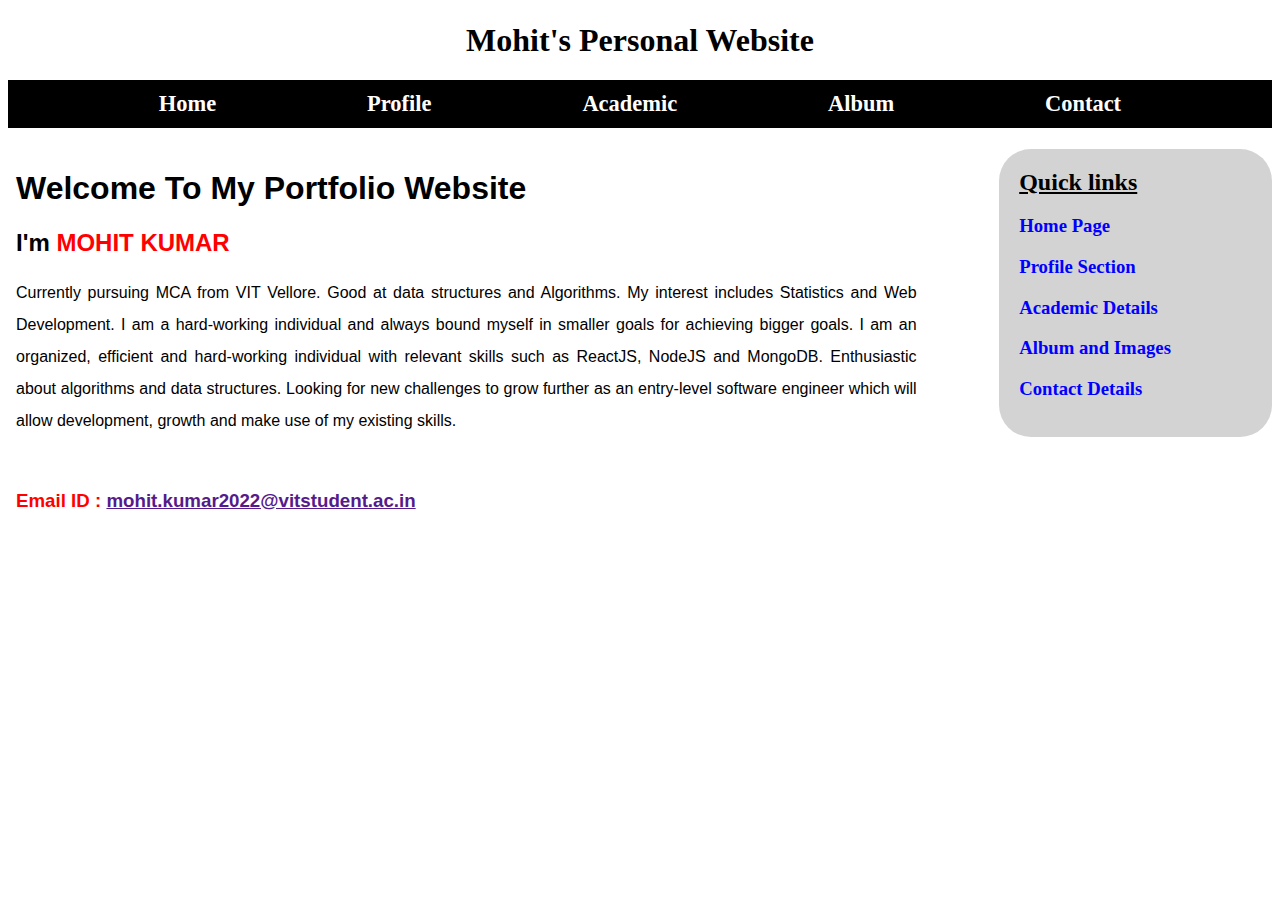
<file: index.html>
<!DOCTYPE html>
<html lang="en">

<head>
    <meta charset="UTF-8">
    <meta name="viewport" content="width=device-width, initial-scale=1.0">
    <link rel="stylesheet" href="./style.css">
    <title>Website</title>
</head>

<body>
    <header>
        <h1>Mohit's Personal Website</h1>
    </header>
    <nav>
        <div class="nav">
            <h3><a href="./home.html" target="content-frame">Home</a></h3>
            <h3><a href="./profile.html" target="content-frame">Profile</a></h3>
            <h3><a href="./academic.html" target="content-frame">Academic</a></h3>
            <h3><a href="./album.html" target="content-frame">Album</a></h3>
            <h3><a href="./contact.html" target="content-frame">Contact</a></h3>
        </div>
    </nav>

    <h1></h1>
    <aside>
        <h2><u>Quick links</u></h2>
        <div class="lists">
            <h3><a href="./home.html" target="content-frame">Home Page</a></h3>
            <h3><a href="./profile.html" target="content-frame">Profile Section</a></h3>
            <h3><a href="./academic.html" target="content-frame">Academic Details</a></h3>
            <h3><a href="./album.html" target="content-frame">Album and Images</a></h3>
            <h3><a href="./contact.html" target="content-frame">Contact Details</a></h3>
        </div>
    </aside>
    <iframe src="./home.html" name="content-frame" frameborder="0" 
            height="430px" width="75%"></iframe>
</body>

</html>
</file>
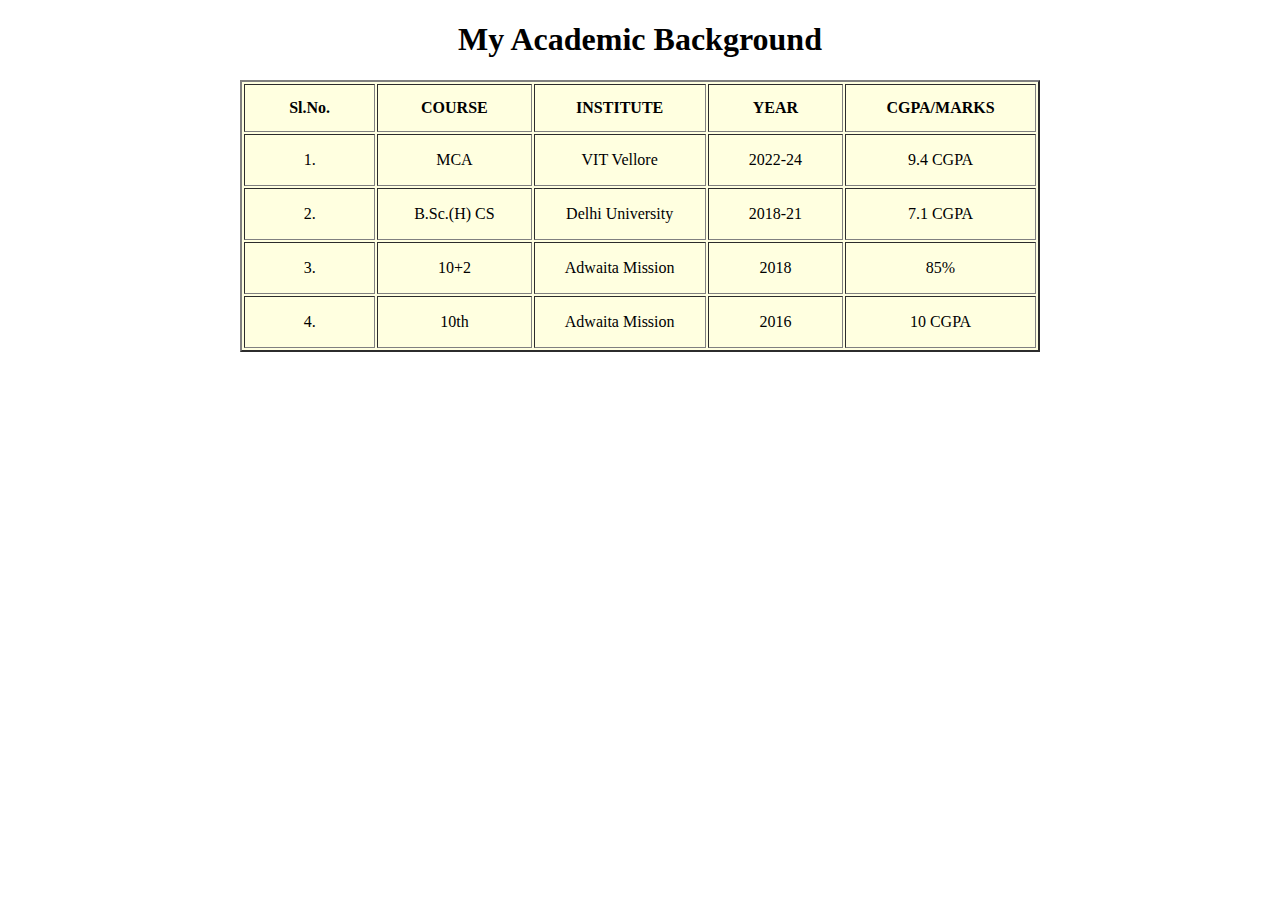
<file: academic.html>
<!DOCTYPE html>
<html lang="en">
<head>
    <meta charset="UTF-8">
    <meta name="viewport" content="width=device-width, initial-scale=1.0">
    <title>Document</title>
    <style>
        table,tr,td{
            width: 50rem;
            height:3rem;
            text-align: center;
            background-color: lightyellow;
        }
        h1{
            text-align: center;
        }
    </style>
</head>
<body>
    <h1>My Academic Background</h1>
    <table border="2" align="center">
        <tr>
            <th>Sl.No.</th>
            <th>COURSE</th>
            <th>INSTITUTE</th>
            <th>YEAR</th>
            <th>CGPA/MARKS</th>
        </tr>
        <tr>
            <td>1.</td>
            <td>MCA</td>
            <td>VIT Vellore</td>
            <td>2022-24</td>
            <td>9.4 CGPA</td>
        </tr>
        <tr>
            <td>2.</td>
            <td>B.Sc.(H) CS</td>
            <td>Delhi University</td>
            <td>2018-21</td>
            <td>7.1 CGPA</td>
        </tr>
        <tr>
            <td>3.</td>
            <td>10+2</td>
            <td>Adwaita Mission</td>
            <td>2018</td>
            <td>85%</td>
        </tr>
        <tr>
            <td>4.</td>
            <td>10th</td>
            <td>Adwaita Mission</td>
            <td>2016</td>
            <td>10 CGPA</td>
        </tr>
    </table>
</body>
</html>
</file>
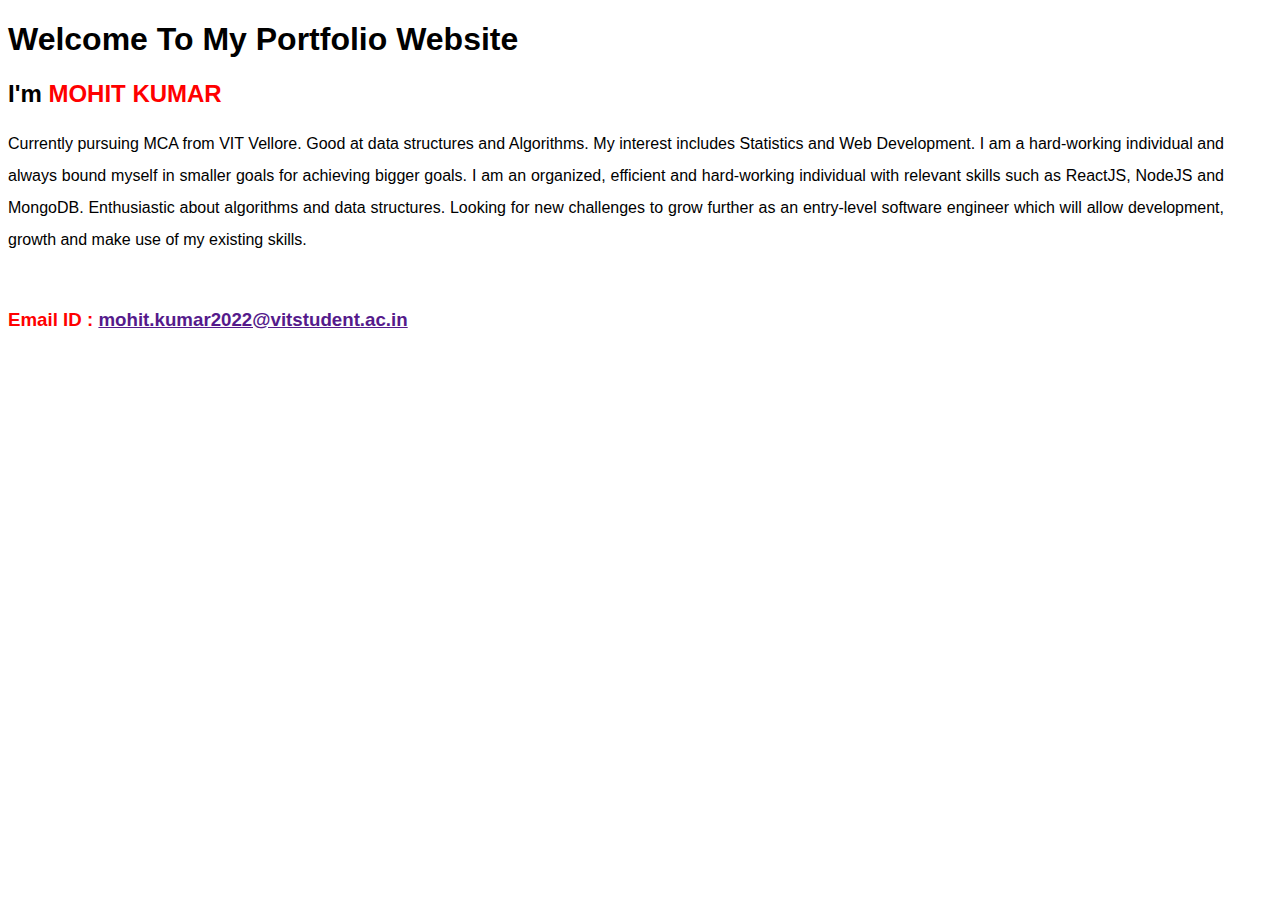
<file: home.html>
<!DOCTYPE html>
<html lang="en">

<head>
    <meta charset="UTF-8">
    <meta name="viewport" content="width=device-width, initial-scale=1.0">
    <title>Document</title>
    <style>
        body {
            width: 95%;
            font-family: 'Gill Sans', 'Gill Sans MT', Calibri, 'Trebuchet MS', sans-serif;
        }

        span {
            color: red;
        }
        p{
            line-height: 2;
            text-align: justify;
        }
    </style>
</head>

<body>
    <h1>Welcome To My Portfolio Website</h1>
    <h2>I'm <span>MOHIT KUMAR</span></h2>
    <p>Currently pursuing MCA from VIT Vellore. Good at data structures and Algorithms.
        My interest includes Statistics and Web Development. I am a hard-working
        individual and always bound myself in smaller goals for achieving bigger goals.
        I am an organized, efficient and hard-working individual with relevant skills such
        as ReactJS, NodeJS and MongoDB. Enthusiastic about algorithms and data structures.
        Looking for new challenges to grow further as an entry-level software engineer which
        will allow development, growth and make use of my existing skills.</p><br>

    <h3><span>Email ID : </span><a href="">mohit.kumar2022@vitstudent.ac.in</a></h3>
</body>

</html>
</file>
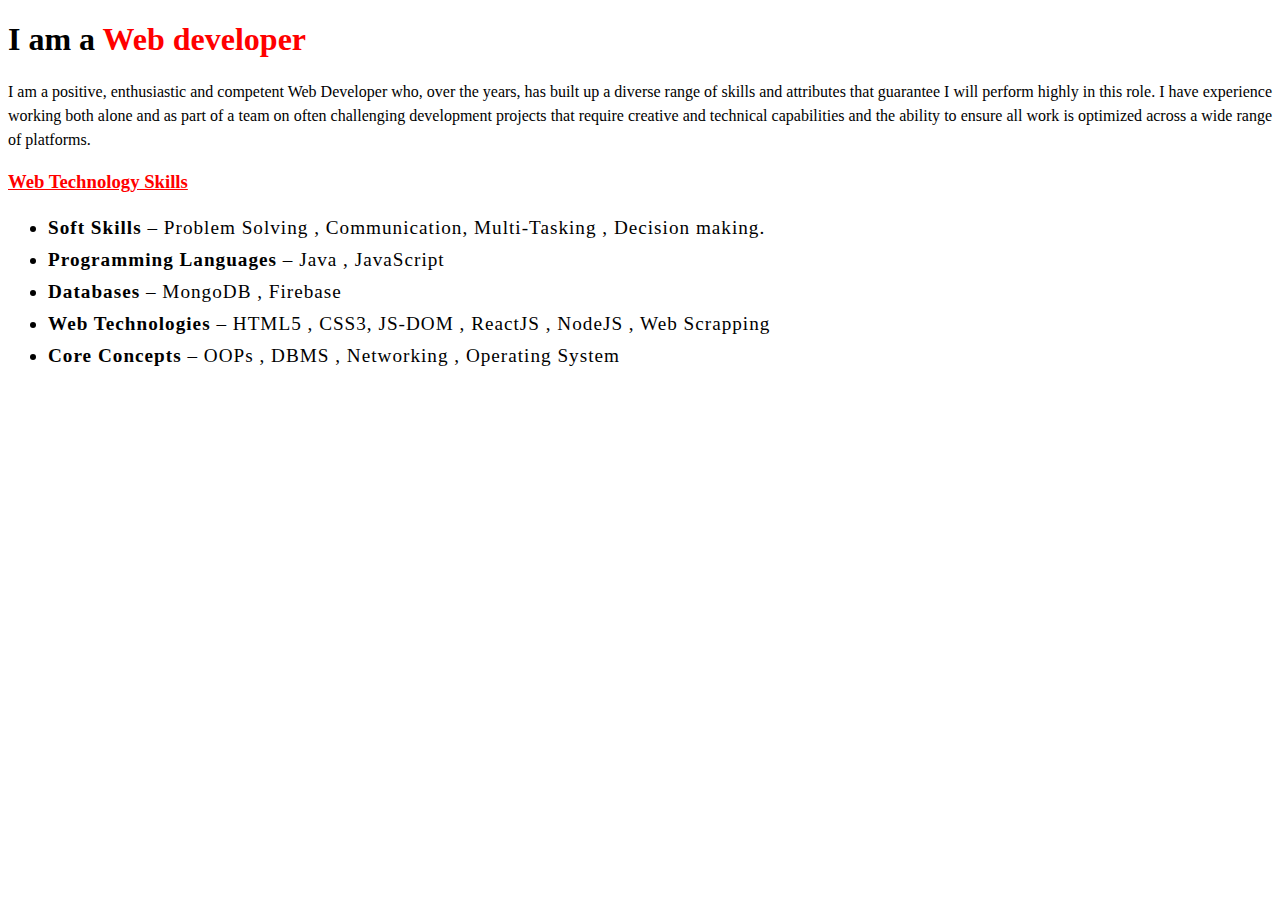
<file: profile.html>
<!DOCTYPE html>
<html lang="en">

<head>
    <meta charset="UTF-8">
    <meta name="viewport" content="width=device-width, initial-scale=1.0">
    <title>Document</title>
    <style>
        body {
            margin-top: 0%;
            text-align: justify;
        }
        p{
            line-height: 1.5rem;
        }
        span {
            color: red;
        }

        .list {
            line-height: 2rem;
            letter-spacing: 1px;
            font-size: 1.2rem;
        }
    </style>
</head>

<body>
    <h1>I am a <span>Web developer</span></h1>
    <p>I am a positive, enthusiastic and competent Web Developer who, over the years, has built up a diverse range of
        skills and attributes that guarantee I will perform highly in this role. I have experience
        working both alone and as part of a team on often challenging  development projects that
        require creative and technical capabilities and the ability to ensure all work is optimized across a
        wide range of platforms.</p>
    <h3><span><u>Web Technology Skills</u></span></h3>
    <ul class="list">
        <li><b>Soft Skills</b> – Problem Solving , Communication, Multi-Tasking , Decision making.</li>
        <li><b>Programming Languages</b> – Java , JavaScript</li>
        <li><b>Databases</b> – MongoDB , Firebase</li>
        <li><b>Web Technologies</b> – HTML5 , CSS3, JS-DOM , ReactJS , NodeJS , Web Scrapping</li>
        <li><b>Core Concepts</b> – OOPs , DBMS , Networking , Operating System</li>
    </ul>
</body>

</html>
</file>
<file: style.css>
body{
    margin-top: 0%;
}

aside {
    display: flex;
    flex-direction: column;
    width: 20%;
    height: 18rem;
    padding-left: 20px;
    margin-left: 20px;
    float: right;
    background-color:lightgray;
    border-radius: 2rem;
}

header{
    background-image: url("https://images.pexels.com/photos/1323550/pexels-photo-1323550.jpeg?auto=compress&cs=tinysrgb&w=600");
    background-repeat: repeat;
    height: 5rem;
    margin-top: 0%;
    display: flex;
    justify-content: center;
    align-items: center;
}

.nav{
    display: flex;
    flex-direction: row;
    justify-content:space-evenly;
    align-items: center;
    font-size:larger;
    height: 3rem;
    width: 100%;
    background-color: black;
}

a{
    text-decoration: none;
    color: white;
}
.lists a{
    margin-top: 0%;
    color:blue;
}
h1{
    text-align: center;
    font-size: 2rem;
}
h2{
    margin-bottom: 0%;
}
</file>
